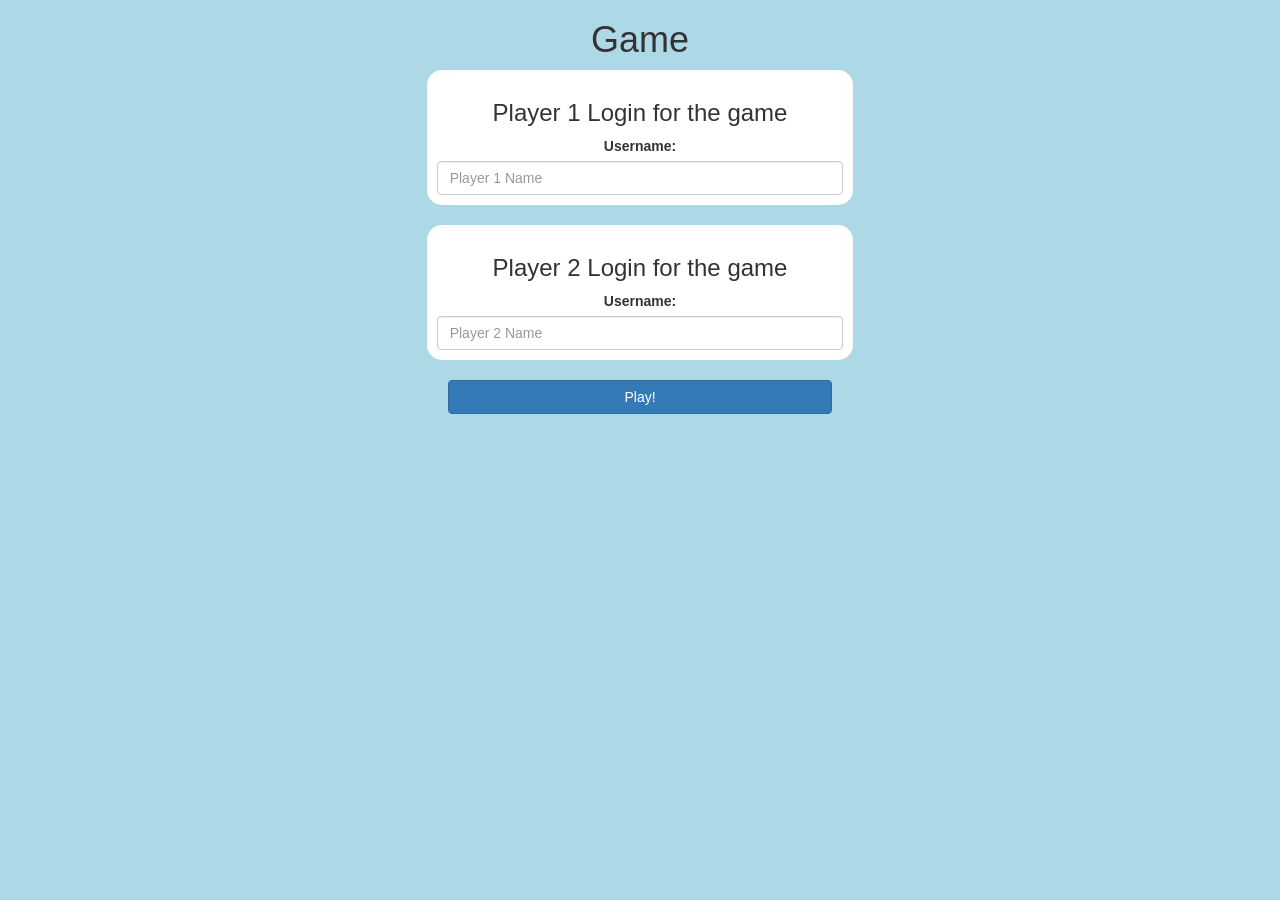
<file: index.html>
<!DOCTYPE html>
<html>
<head>
	<title>Guess The Word</title>

<meta name="viewport" content="width=device-width, initial-scale=1">
<link rel="stylesheet" href="https://maxcdn.bootstrapcdn.com/bootstrap/3.4.0/css/bootstrap.min.css">
<script src="https://ajax.googleapis.com/ajax/libs/jquery/3.4.1/jquery.min.js"></script>
<script src="https://maxcdn.bootstrapcdn.com/bootstrap/3.4.0/js/bootstrap.min.js"></script>

<link rel="stylesheet" type="text/css" href="game.css">

<script src="game_login.js"></script>
</head>
<body>
	<center>
<h1>Game</h1>

<div class="col-lg-4 col-sm-8 col-xs-11 login_div1">
	<h3>Player 1 Login for the game</h3>
	<label>Username: </label>
	<input type="text" id="player1_name_imput" class="form-control" placeholder="Player 1 Name"></input>
</div>

<br>

<div class="col-lg-4 col-sm-8 col-xs-11 login_div2">
	<h3>Player 2 Login for the game</h3>
	<label>Username: </label>
	<input type="text" id="player2_name_imput" class="form-control" placeholder="Player 2 Name"></input>
</div>

<br>

<button class="btn btn-primary" onclick="adduser()" id="play">Play!</button>
</center>
</body>
</html>
</file>
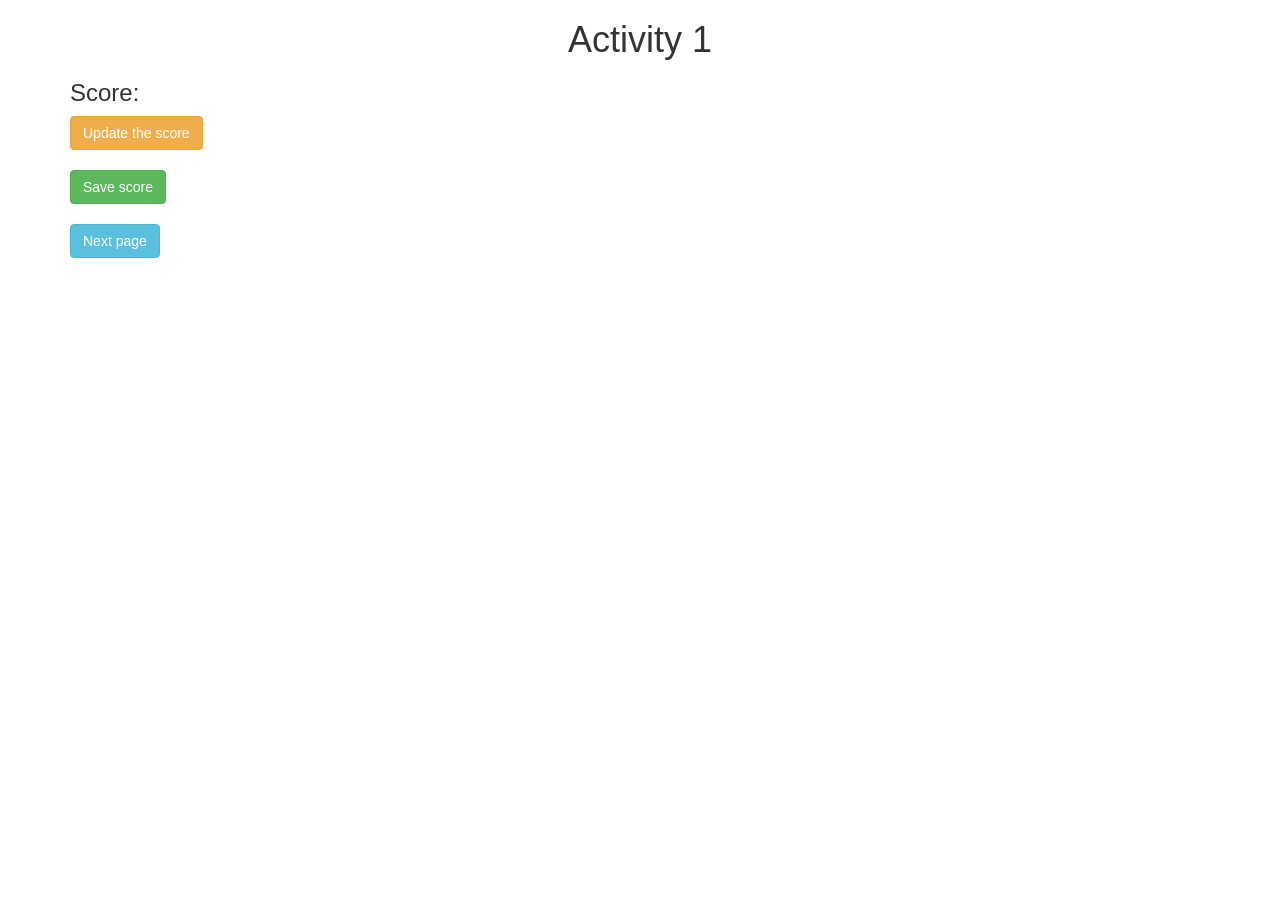
<file: activity_1.html>
<!DOCTYPE html>
<html>
<head>
	<title>Activity 1</title>

<meta name="viewport" content="width=device-width, initial-scale=1">
<link rel="stylesheet" href="https://maxcdn.bootstrapcdn.com/bootstrap/3.4.0/css/bootstrap.min.css">
<script src="https://ajax.googleapis.com/ajax/libs/jquery/3.4.1/jquery.min.js"></script>
<script src="https://maxcdn.bootstrapcdn.com/bootstrap/3.4.0/js/bootstrap.min.js"></script>
</head>
<body>

	<div class="container">
		<h1 style="text-align: center;">Activity 1</h1>

		<h3 id="score">Score: </h3>

		<button class="btn btn-warning" onclick="updates()">Update the score</button>
		<br>
		<br>

		<button class="btn btn-success" onclick="saves()">Save score</button>
		<br>
		<br>

		<button class="btn btn-info" onclick="nextpage()">Next page</button>
	</div>
	
<script src="activity1.js"></script>
</body>
</html>
</file>
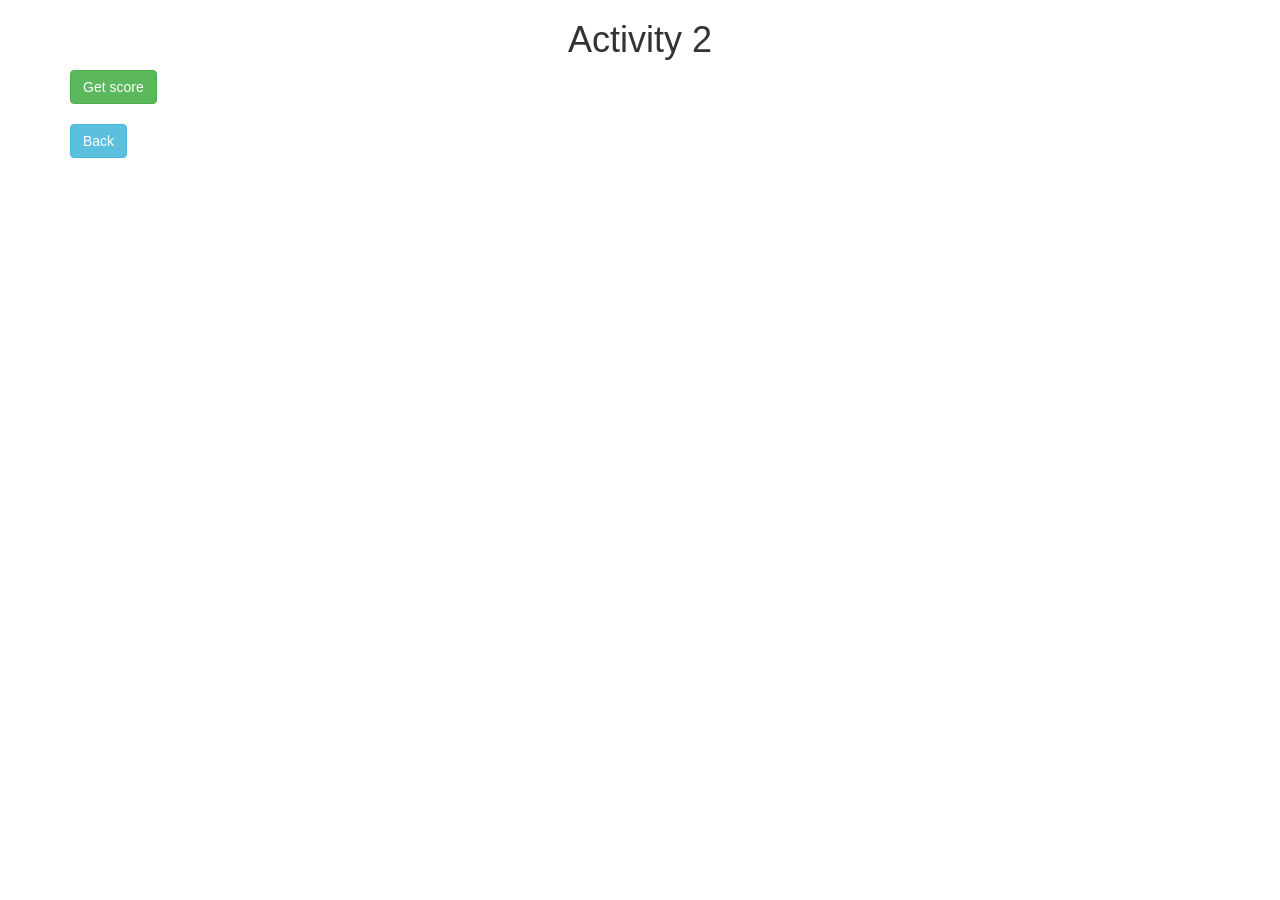
<file: activity_2.html>
<!DOCTYPE html>
<html>
<head>
	<title>Activity 2</title>
	
<meta name="viewport" content="width=device-width, initial-scale=1">
<link rel="stylesheet" href="https://maxcdn.bootstrapcdn.com/bootstrap/3.4.0/css/bootstrap.min.css">
<script src="https://ajax.googleapis.com/ajax/libs/jquery/3.4.1/jquery.min.js"></script>
<script src="https://maxcdn.bootstrapcdn.com/bootstrap/3.4.0/js/bootstrap.min.js"></script>
</head>
<body>

<div class="container">
	<h1 style="text-align: center;">Activity 2</h1>
	
	<div id="update"></div>

	<button class="btn btn-success" onclick="get_score()">Get score</button>
	<br>
	<br>
	<button class="btn btn-info" onclick="back()">Back</button>
</div>

<script src="activity2.js"></script>
</body>
</html>
</file>
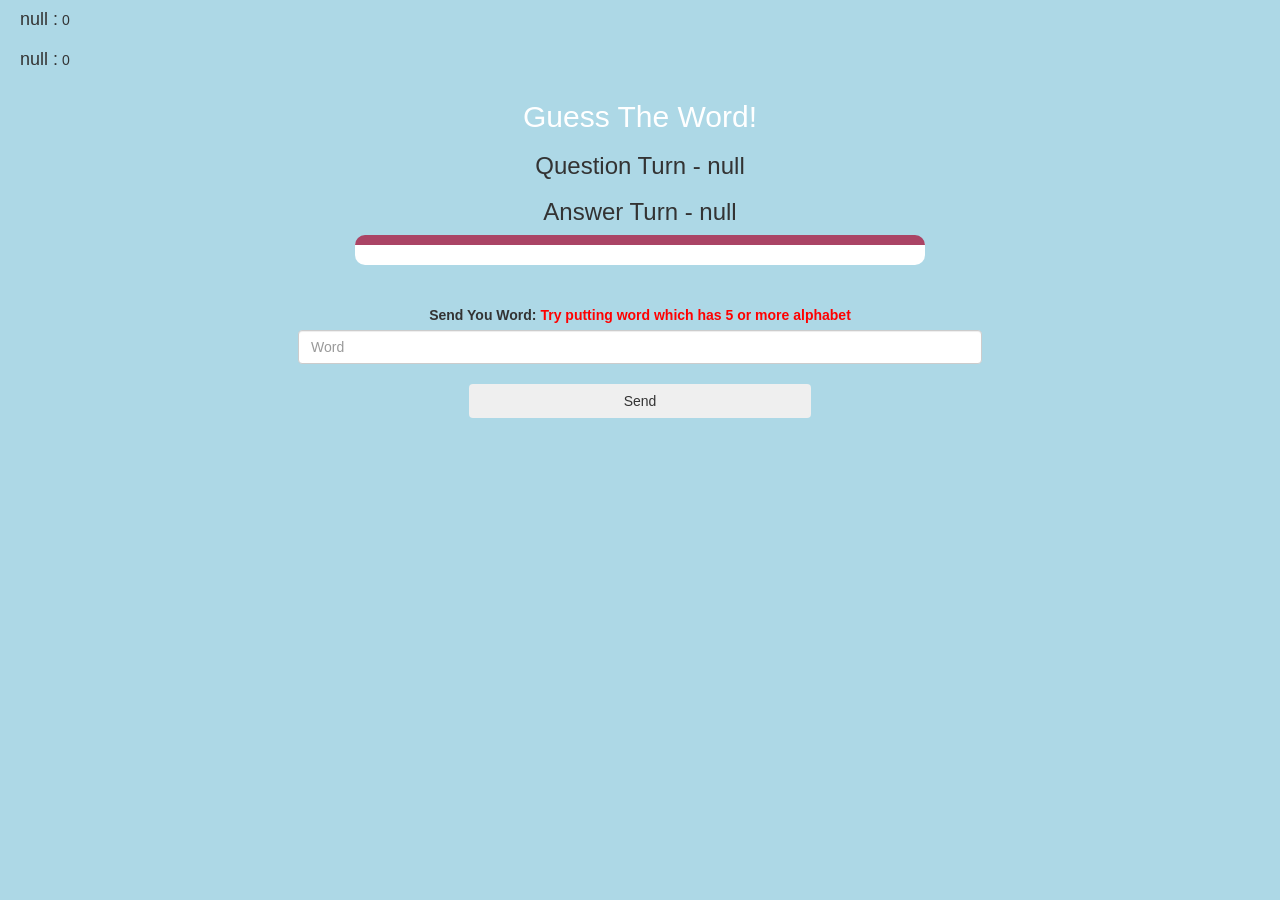
<file: game_page.html>
<!DOCTYPE html>
<html>
<head>
	<title>Guess The Word</title>

<meta name="viewport" content="width=device-width, initial-scale=1">
<link rel="stylesheet" href="https://maxcdn.bootstrapcdn.com/bootstrap/3.4.0/css/bootstrap.min.css">
<script src="https://ajax.googleapis.com/ajax/libs/jquery/3.4.1/jquery.min.js"></script>
<script src="https://maxcdn.bootstrapcdn.com/bootstrap/3.4.0/js/bootstrap.min.js"></script>

<link rel="stylesheet" type="text/css" href="game.css">
</head>
<body>

<h4 id="player1_name"></h4> <span id="player1_score"></span>
<br>
<h4 id="player2_name"></h4> <span id="player2_score"></span>

<div class="container">
	<center>
		<h2 style="color: white;">Guess The Word!</h2>

		<h3 id="player_question"></h3>
		<h3 id="player_answer"></h3>
		<div id="output" class="col-lg-6"> </div>

		<br>
		<br>

		<label>Send You Word: <b style="color: red">Try putting word which has 5 or more alphabet</b></label>

		<input type="text" id="word" class="form-control" placeholder="Word">

		<br>

		<button onclick="send()" class="btn btn-secces" style="width: 30%;">Send</button>
	</center>
</div>

<script src="game_page.js"></script>
</body>
</html>
</file>
<file: game.css>
body
{
	background: lightblue;
}

	.login_div1 , .login_div2
	{
		background: white;
		padding: 10px;
		float: none;
		border-radius: 15px;
	}


#player1_name , #player2_name
{
	display: inline-block;
	margin-left: 20px;
}
#word
{
	width: 60%;
}
#word_display
{
	letter-spacing: 5px;
}
#output
{
background: white;
border-radius: 10px;
border-top: 10px solid #AA4465;
padding: 10px;
float: none;
text-align: left;
}

#play{
	width: 30%;
}
</file>
